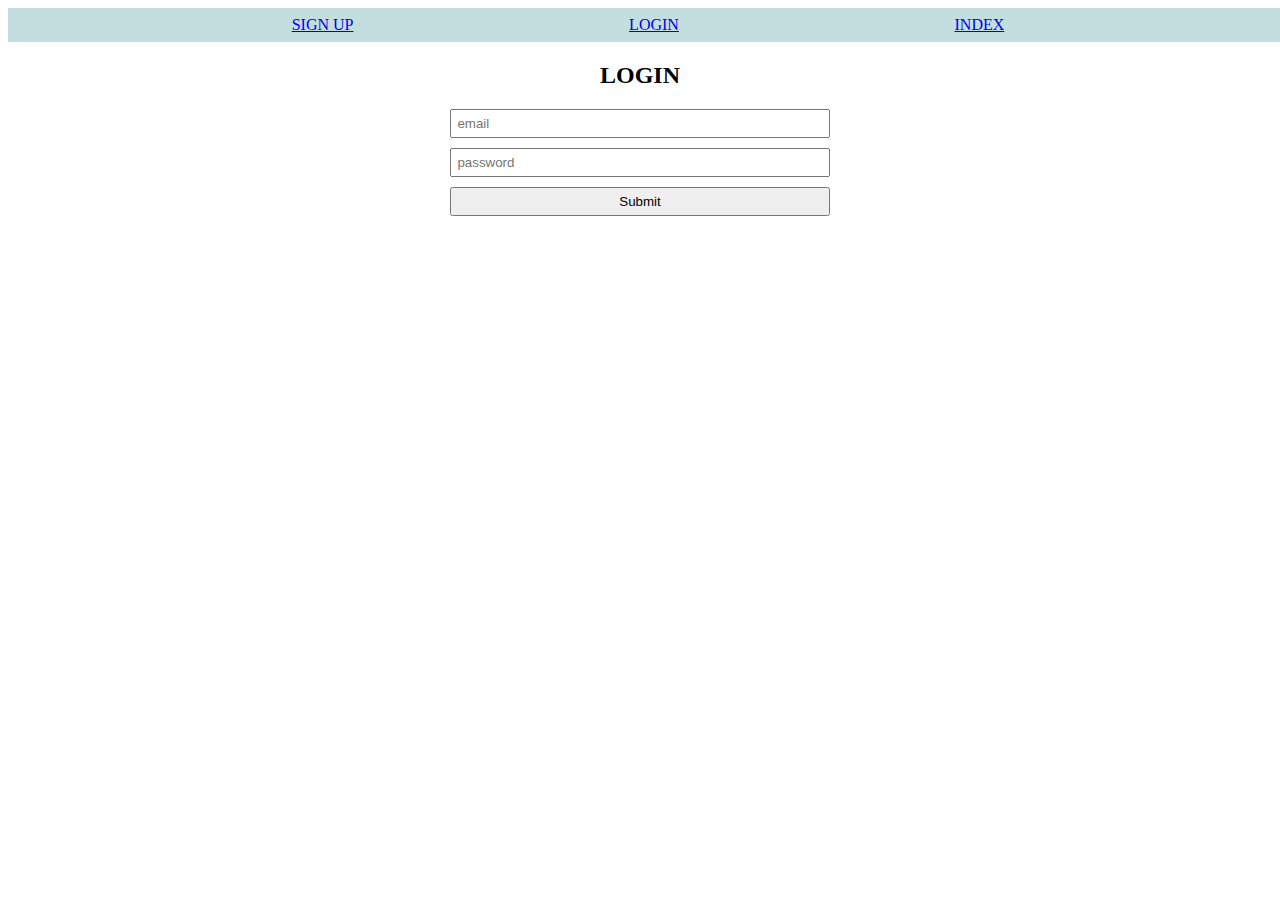
<file: Downloads/Async-Prog-Assignment-Template_644177 (2)/Async-Prog-Assignment-Template/login.html>
<!DOCTYPE html>
<html lang="en">

    <head>
        <meta charset="UTF-8">
        <meta http-equiv="X-UA-Compatible" content="IE=edge">
        <meta name="viewport" content="width=device-width, initial-scale=1.0">
        <title>Login</title>
        <link rel="stylesheet" href="./styles/login.css">
    </head>

    <body>
        <div id="navbar">
            <a href="signup.html">SIGN UP</a>
            <a href="login.html">LOGIN</a>
            <a href="index.html">INDEX</a>
        </div>
        <div id="login-form-div">
            <h2>LOGIN</h2>

            <form id="logiForm">
                <!--Write form input elements here-->
                <input id="email" type="text" placeholder="email">
                <input id="password" type="text" placeholder="password">
                <input onclick="mumu()" type="submit" id="submit">

            </form>

        </div>
    </body>

</html>
<script src="./scripts/login.js"></script>
</file>
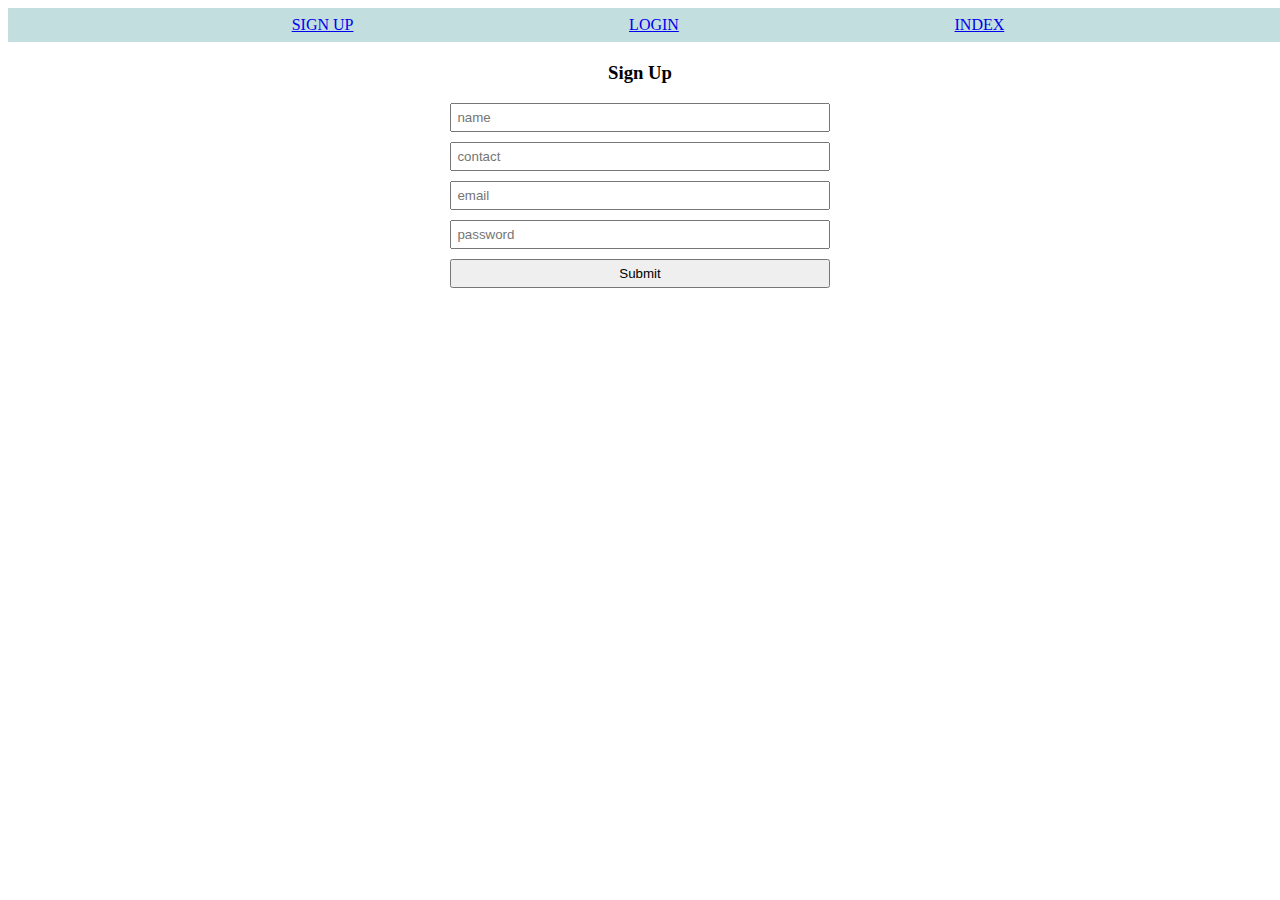
<file: Downloads/Async-Prog-Assignment-Template_644177 (2)/Async-Prog-Assignment-Template/signup.html>
<!DOCTYPE html>
<html lang="en">

    <head>
        <meta charset="UTF-8">
        <meta http-equiv="X-UA-Compatible" content="IE=edge">
        <meta name="viewport" content="width=device-width, initial-scale=1.0">
        <title>Signup</title>
        <link rel="stylesheet" href="./styles/signup.css">
    </head>

    <body>
        <div id="navbar">
            <a href="signup.html">SIGN UP</a>
            <a href="login.html">LOGIN</a>
            <a href="index.html">INDEX</a>
        </div>
        <div id="signup-form-div">
            <h3>Sign Up</h3>

            <form id="form">
                <!--Write form input elements here-->
                <input id="name" type="text" placeholder="name">
                <input id="contact" type="text" placeholder="contact">
                <input id="email" type="text" placeholder="email">
                <input id="password" type="text" placeholder="password">
               <input onclick="getData()" type="submit"  id="">

            </form>

        </div>
    </body>

</html>

<script src="./scripts/login.js"></script>
</file>
<file: Downloads/Async-Prog-Assignment-Template_644177 (2)/Async-Prog-Assignment-Template/styles/login.css>
#logiForm{
    display: grid;
    width: 30%;
    margin: auto;
}
input{
    margin-bottom: 10px;
    padding: 5px;
}
#navbar{
    display: flex;
    justify-content: space-evenly;
    width: 100%;
    background-color: rgb(195, 222, 222);
    padding: 8px;
    margin-bottom: 20px;
}
#login-form-div{
    text-align: center;  
}
</file>
<file: Downloads/Async-Prog-Assignment-Template_644177 (2)/Async-Prog-Assignment-Template/styles/signup.css>
#navbar{
    display: flex;
    justify-content: space-evenly;
    width: 100%;
    background-color: rgb(195, 222, 222);
    padding: 8px;
    margin-bottom: 20px;
}
#form{
    display: grid;
    width: 30%;
    margin: auto;
    
}
input{
    margin-bottom: 10px;
    padding: 5px;
}
#signup-form-div{
    text-align: center;
}
</file>
